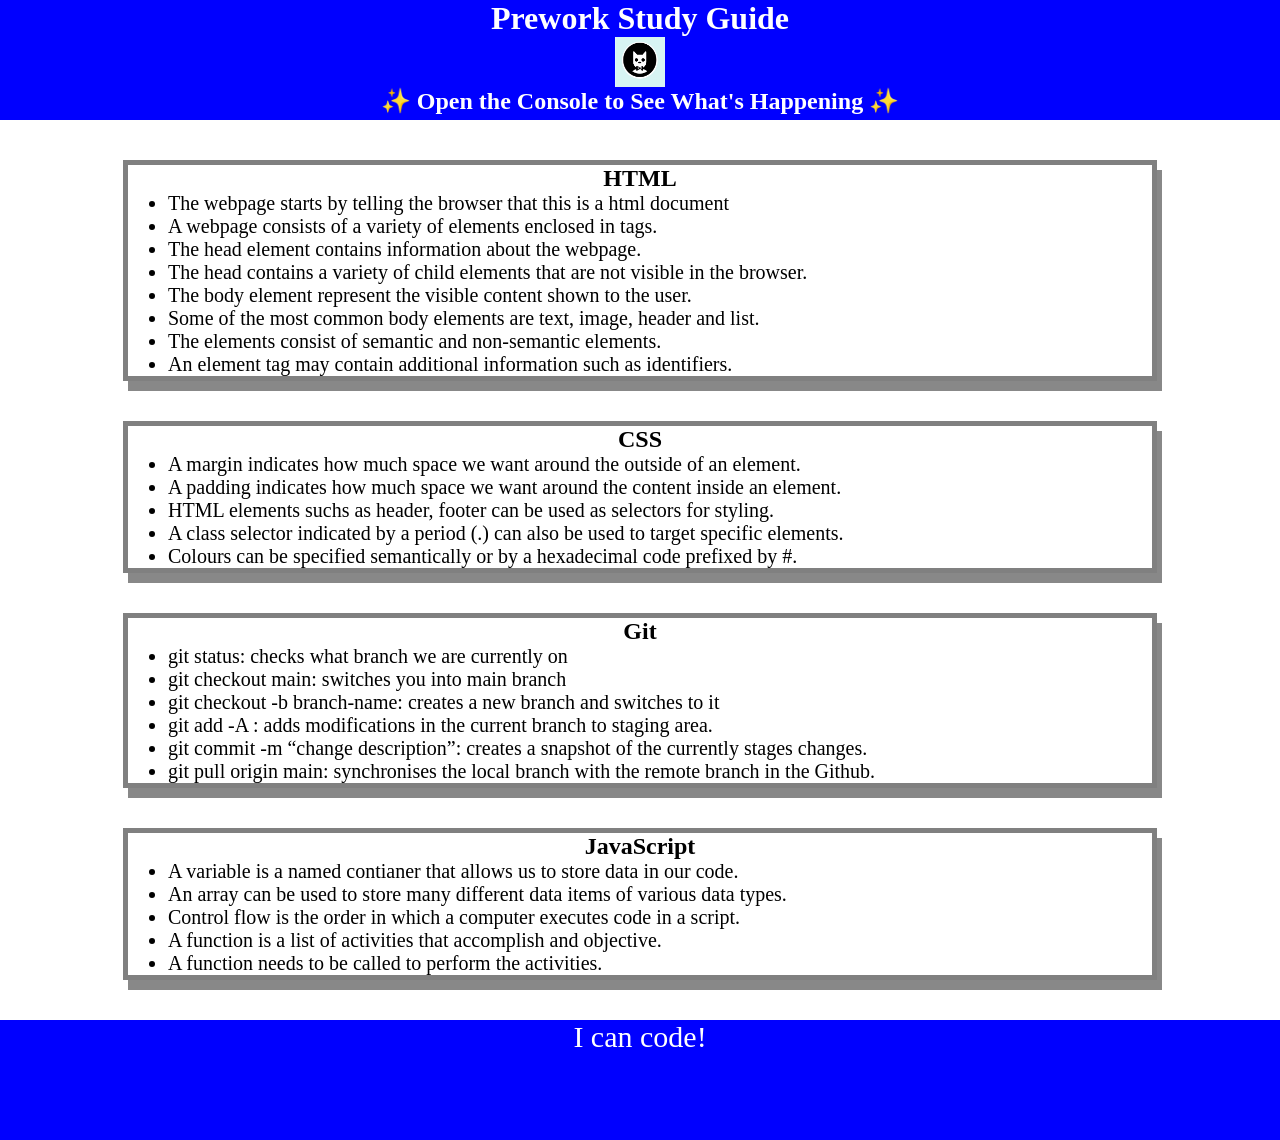
<file: index.html>
<!DOCTYPE html>
<html lang="en">
  <head>
    <meta charset="UTF-8" />
    <meta http-equiv="X-UA-Compatible" content="IE=edge" />
    <meta name="viewport" content="width=device-width, initial-scale=1.0" />
    <link rel="stylesheet" href="./assets/style.css">
    <title>Prework Study Guide</title>
  </head>
  <body>
    <header id="top">
      <h1>Prework Study Guide</h1>
      <img src="./assets/bowtie-cat.png" alt="Profile image of cat wearing a bow tie." />
      <h2>✨ Open the Console to See What's Happening ✨</h2>
    </header>
    <main>
      <section class="card" id="html-section">
        <h2>HTML</h2>
          <ul>
            <li>The webpage starts by telling the browser that this is a html document</li>
            <li>A webpage consists of a variety of elements enclosed in tags.</li>
            <li>The head element contains information about the webpage.</li>
            <li>The head contains a variety of child elements that are not visible in the browser.</li>
            <li>The body element represent the visible content shown to the user.</li>
            <li>Some of the most common body elements are text, image, header and list.</li>
            <li>The elements consist of semantic and non-semantic elements.</li>
            <li>An element tag may contain additional information such as identifiers.</li>
          </ul>
      </section>
   
      <section class="card" id="css-section">
        <h2>CSS</h2>
        <ul>
          <li>A margin indicates how much space we want around the outside of an element.</li>
          <li>A padding indicates how much space we want around the content inside an element.</li>
          <li>HTML elements suchs as header, footer can be used as selectors for styling.</li>
          <li>A class selector indicated by a period (.) can also be used to target specific elements.</li>
          <li>Colours can be specified semantically or by a hexadecimal code prefixed by #.</li>
        </ul>
      </section>
   
      <section class="card" id="git-section">
        <h2>Git</h2>
        <ul>
          <li>git status: checks what branch we are currently on</li>
          <li>git checkout main: switches you into main branch</li>
          <li>git checkout -b branch-name: creates a new branch and switches to it</li>
          <li>git add -A : adds modifications in the current branch to staging area.</li>
          <li>git commit -m “change description”: creates a snapshot of the currently stages changes.</li>
          <li>git pull origin main: synchronises the local branch with the remote branch in the Github.</li>
        </ul>
      </section>
   
      <section class="card" id="javascript-section">
        <h2>JavaScript</h2>
        <ul>
          <li>A variable is a named contianer that allows us to store data in our code.</li>
          <li>An array can be used to store many different data items of various data types.</li>
          <li>Control flow is the order in which a computer executes code in a script.</li>
          <li>A function is a list of activities that accomplish and objective.</li>
          <li>A function needs to be called to perform the activities.</li>
        </ul>
      </section>
    </main>

    <footer>
      <p>I can code!</p>
    </footer>
    <script src="./assets/script.js"></script>
  </body>
</html>
</file>
<file: assets/style.css>
*   {
    margin: 0;
    padding: 0;
}
header,
footer  {
    width: 100%;
    height: 120px;
    text-align: center;
    background-color: blue;
    color: white;
}
h1,
h2  {
    text-align: center;
}

img {
    display: block;
    height: 50px;
    width: 50px;
    margin-left: auto;
    margin-right: auto;
}

ul  {
    padding-left: 40px;
    font-size: 20px;
}

p   {
    text-align: center;
    font-size: 30px;
}

.card {
    width: 80%;
    margin: 40px auto;
    border: 5px solid gray;
    box-shadow: 5px 10px #888888;
}
</file>
